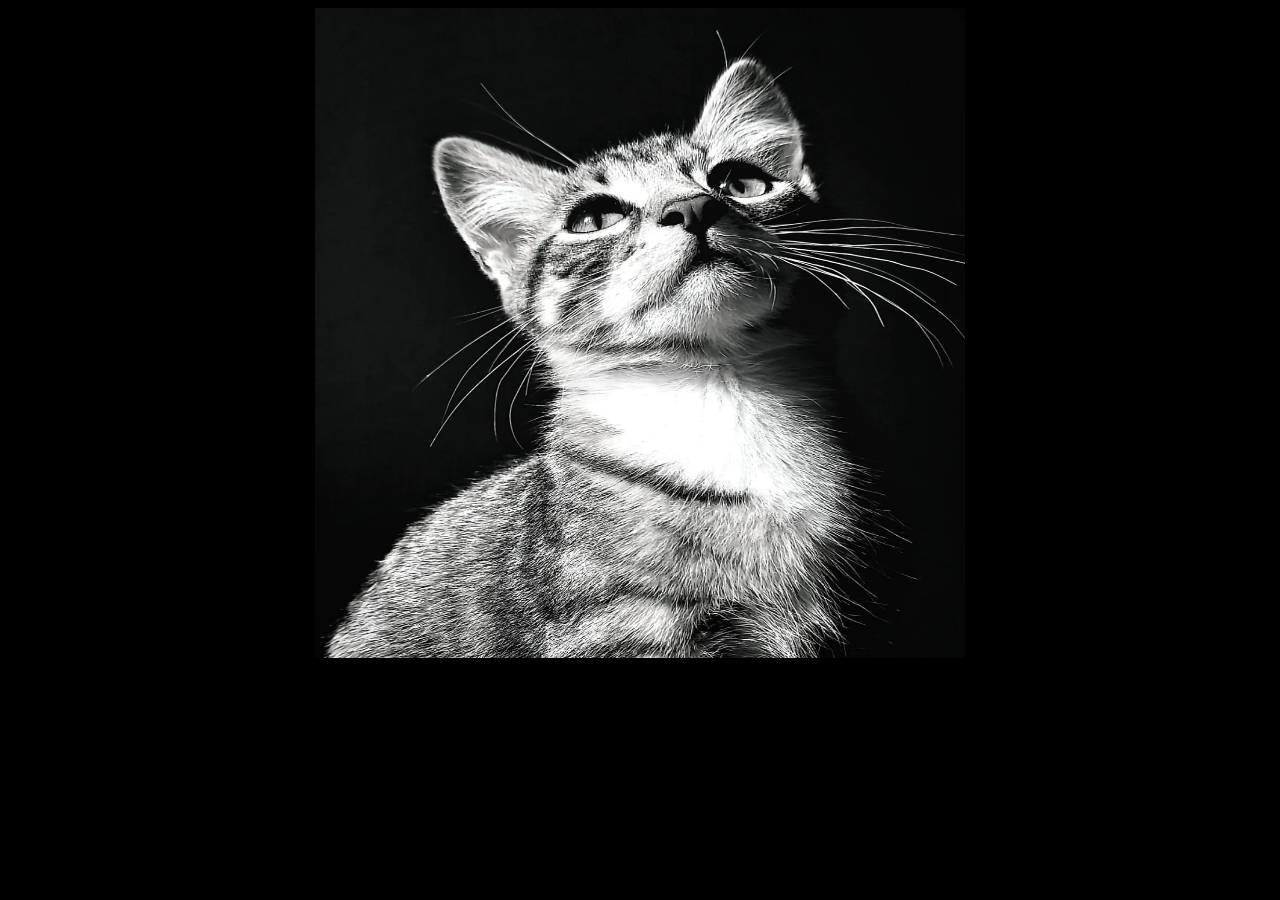
<file: seccion1/index.html>
<!DOCTYPE html>
<html lang="en">
<head>
    <meta charset="UTF-8">
    <meta name="viewport" content="width=device-width, initial-scale=1.0">
    <title>Prueba 1</title>
    <link rel="stylesheet" href="./css/estilos.css"> 
</head>
<body>
    <div class="container">
        <img class="img" src="../assets/img/CocoParker.jpg" alt="">
    </div>
       
    <!--Script de Js-->
    <script src="./js/script.js" defer></script>
</body>
</html>
</file>
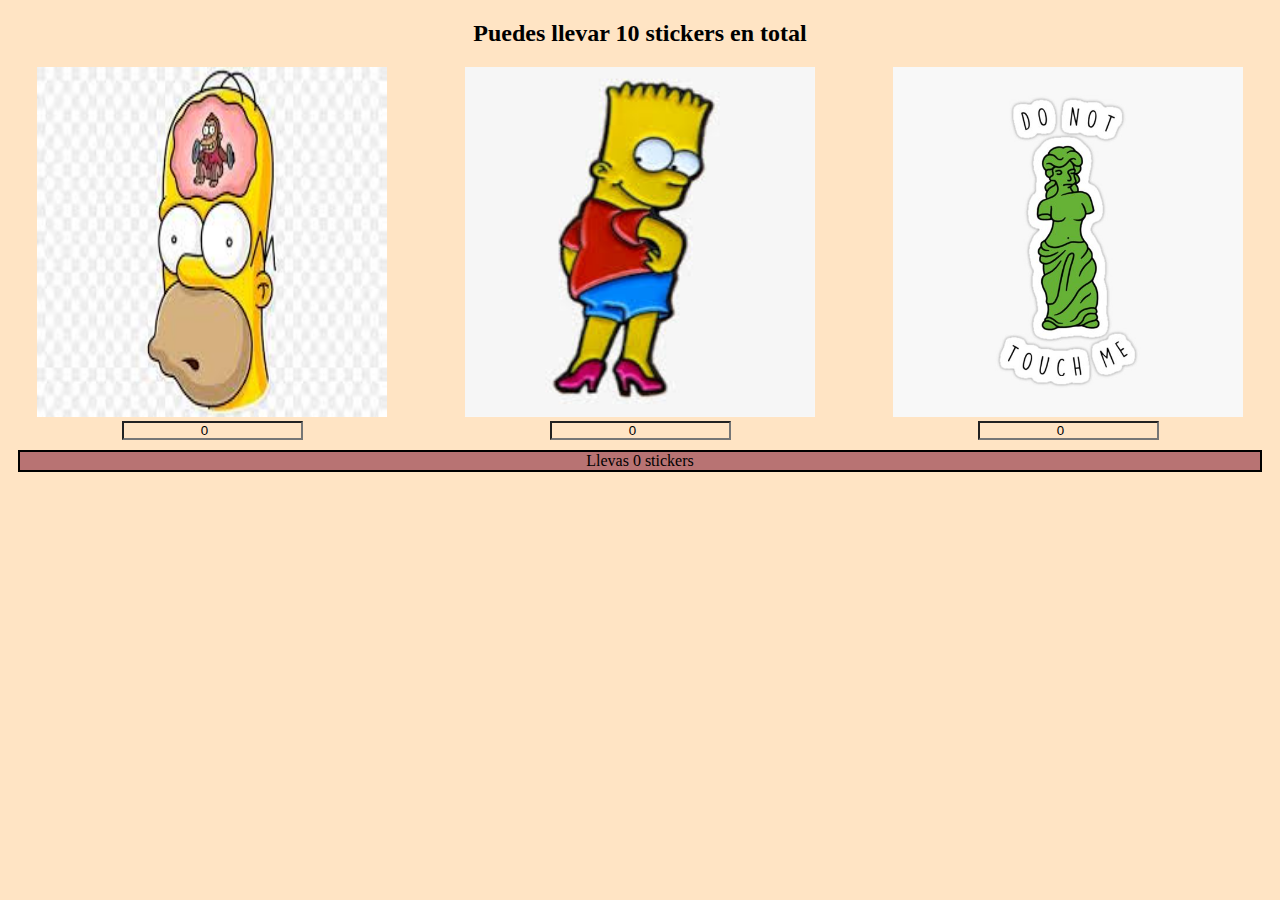
<file: seccion2/index.html>
<!DOCTYPE html>
<html lang="en">
<head>
    <meta charset="UTF-8">
    <meta name="viewport" content="width=device-width, initial-scale=1.0">
    <title>Prueba 2</title>
    <link rel="stylesheet" href="./css/estilo.css">
</head>
<body>
    <h2>Puedes llevar 10 stickers en total</h2>

    <div class="cards">
        <div class="img">
            <img src="../assets/img/homer-mono.jpeg" alt="">
            <input type="number" name = "cantidad-stickers-homer" id="cantidad-stickers-homer" value="0">
        </div>
        <div class="img">
            <img src="../assets/img/bart.jpeg" alt="">
            <input type="number" name = "cantidad-stickers-bart" id="cantidad-stickers-bart" value="0">
        </div>
        <div class="img">
            <img src="../assets/img/venus.jpg" alt="">
            <input type="number" name = "cantidad-stickers-venus" id="cantidad-stickers-venus" value="0">
        </div>
    </div>

    <div class="resultado"></div>
    <!--Script Js-->
    <script src="./js/script.js" defer></script>
</body>
</html>
</file>
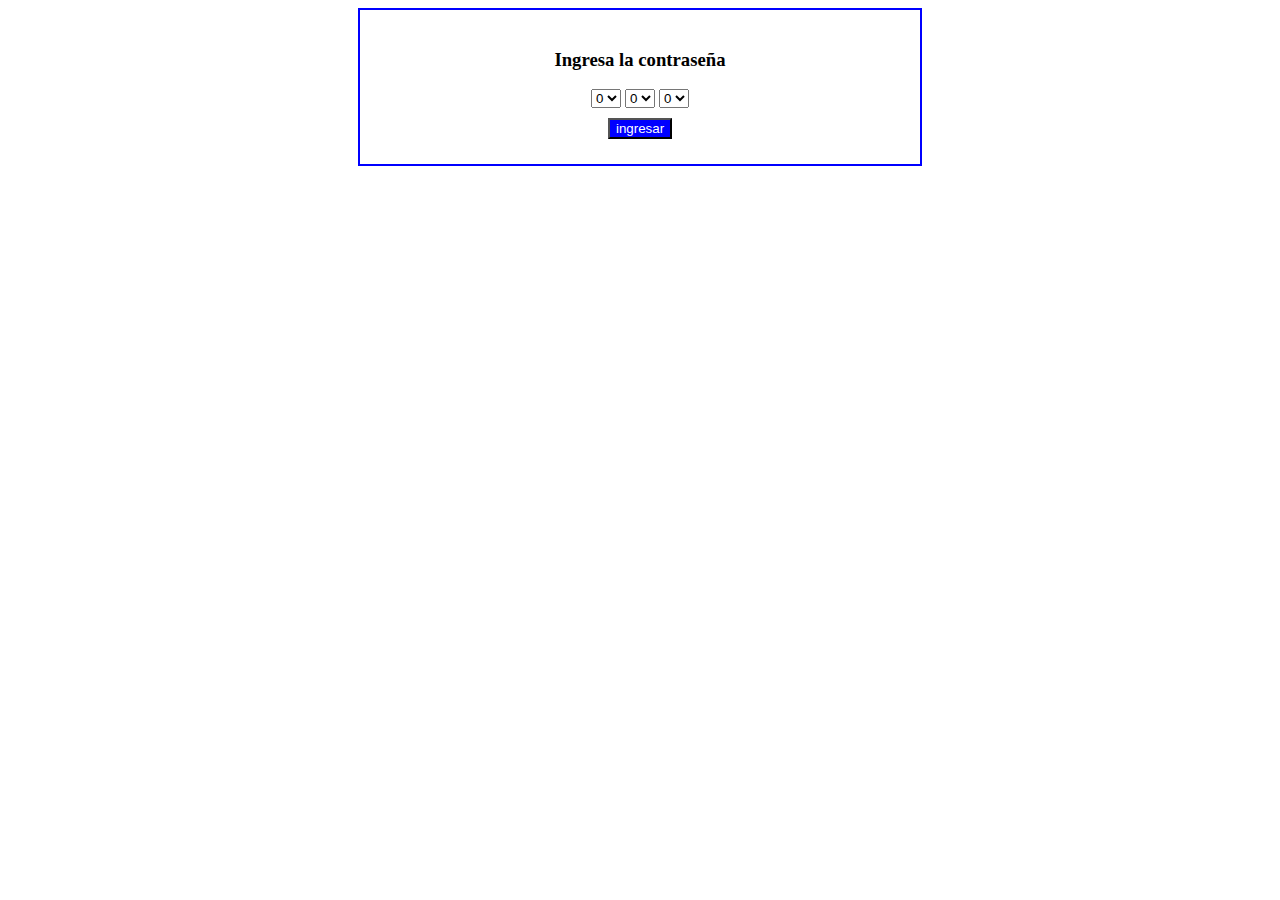
<file: seccion3/index.html>
<!DOCTYPE html>
<html lang="en">
<head>
    <meta charset="UTF-8">
    <meta name="viewport" content="width=device-width, initial-scale=1.0">
    <title>Prueba 3</title>
    <link rel="stylesheet" href="./css/estilo.css">
</head>
<body>

    <div class="box">
        <h3>Ingresa la contraseña</h3>
        <section class="select">
            <select id="digito1">
                <option value="0">0</option>
                <option value="1">1</option>
                <option value="2">2</option>
                <option value="3">3</option>
                <option value="4">4</option>
                <option value="5">5</option>
                <option value="6">6</option>
                <option value="7">7</option>
                <option value="8">8</option>
                <option value="9">9</option>
            </select>
            <select id="digito2">
                <option value="0">0</option>
                <option value="1">1</option>
                <option value="2">2</option>
                <option value="3">3</option>
                <option value="4">4</option>
                <option value="5">5</option>
                <option value="6">6</option>
                <option value="7">7</option>
                <option value="8">8</option>
                <option value="9">9</option>
            </select>
            <select id="digito3">
                <option value="0">0</option>
                <option value="1">1</option>
                <option value="2">2</option>
                <option value="3">3</option>
                <option value="4">4</option>
                <option value="5">5</option>
                <option value="6">6</option>
                <option value="7">7</option>
                <option value="8">8</option>
                <option value="9">9</option>
            </select>
        </section>
        <button id="ingresar">ingresar</button>
        <div class="resultado"></div>
    </div>
    <!--Script Js-->
    <script src="./js/script.js" defer></script>
</body>
</html>
</file>
<file: seccion1/css/estilos.css>
* {
    padding: 0%;
}

body {
    background-color: black;
}

.container {
    display: flex;
    justify-content: center;
} 
   
img {
    width: 650px;
    height: 650px;
}
</file>
<file: seccion2/css/estilo.css>
* {
    padding: 0;
    background-color: bisque;
    text-align: center;
}

h2 {
    text-align: center;
}

.cards {
    display: flex;
    gap: 20px;
    justify-content: center;
}

.cards img {
    width: 350px;
    height: 350px;
}

.resultado {
    margin: 10px;
    border: 2px solid black;
    background-color: rgb(184, 115, 115);
}
</file>
<file: seccion3/css/estilo.css>
* { 
    box-sizing: border-box;
}

.box {
    padding: 20px;
    margin-left: 350px;
    margin-right: 350px;
    border: 2px solid blue;
    display: flex;
    justify-content: center;
    align-items: center;
    flex-direction: column;
}

button {
    margin-top: 10px;
    background-color: blue;
    color: white;
}

.resultado {
    margin-top: 5px;
}
</file>
